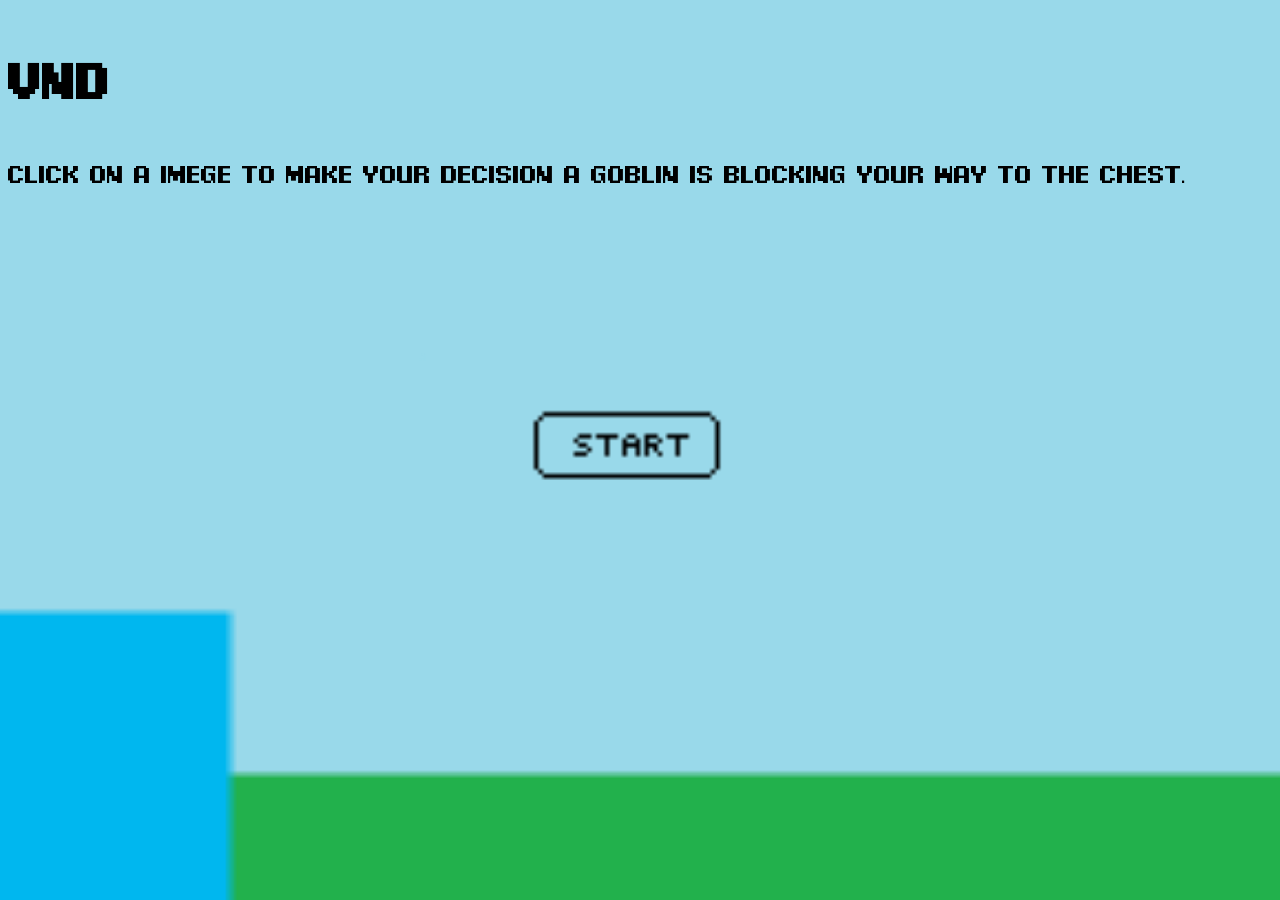
<file: index.html>
<!DOCTYPE html>
<html>
<head>
    <meta charset="utf-8" />
    <meta name="keywords" content="visual, novel, dnd" />
    <title>Visual Dnd</title>
    <link href="./css/vnd_styles1.css" rel="stylesheet" />
    <link href="./css/vnd_flexbox.css" rel="stylesheet" />
</head>
<body>
    <h1><p>Vnd</p></h1>
    <p>click on a imege to make your decision a goblin is blocking your way to the chest. </p>
    <a href="./html/vnd_firstchose.html" > <img src="./png/vnd_start.png" alt="vnd_start" class="clickable-image"> </a>
</body>
</html>
</file>
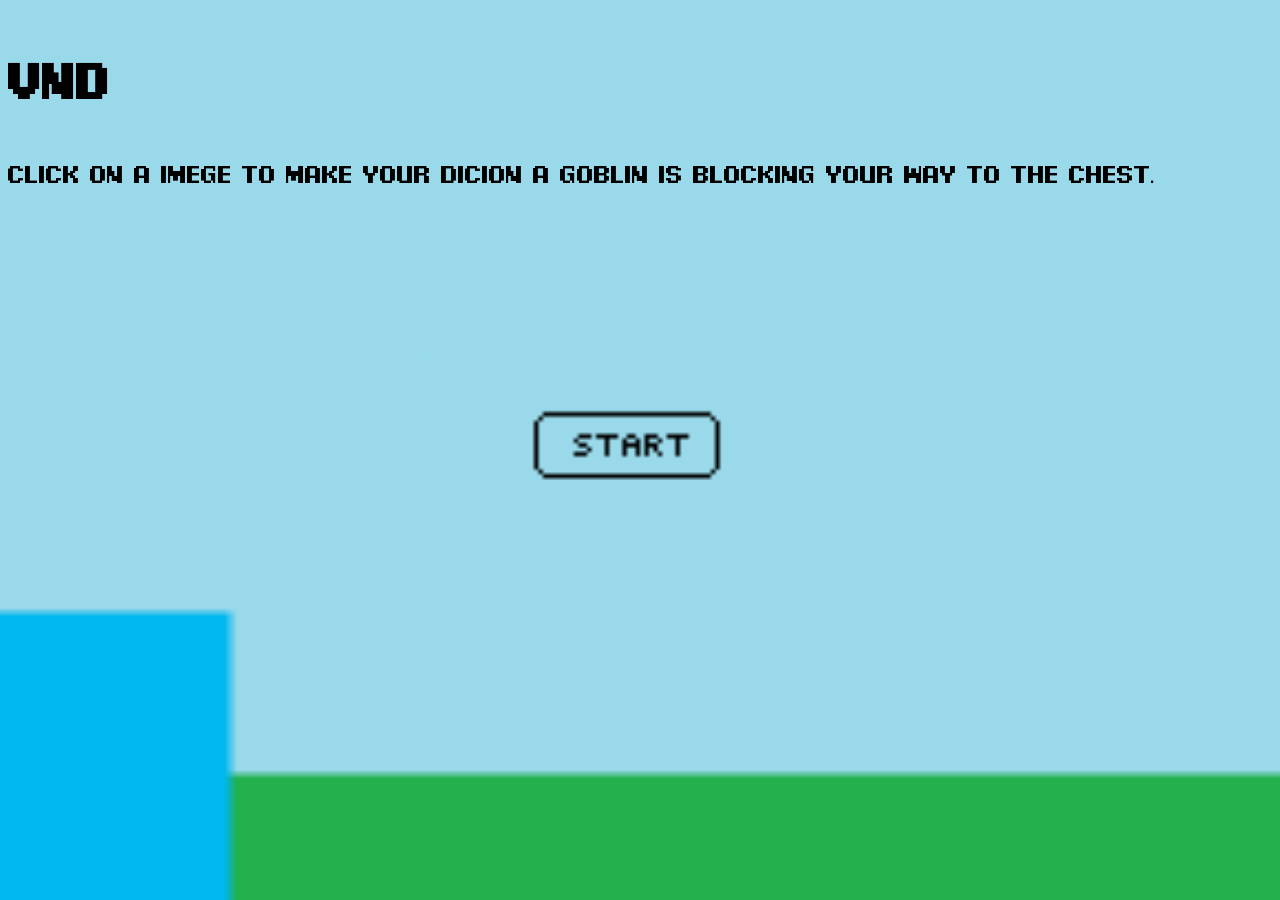
<file: vnd_index.html>
<!DOCTYPE html>
<html>
<head>
    <meta charset="utf-8" />
    <meta name="keywords" content="visual, novel, dnd" />
    <title>Visual Dnd</title>
    <link href="./css/vnd_styles1.css" rel="stylesheet" />
    <link href="./css/vnd_flexbox.css" rel="stylesheet" />
</head>
<body>
    <h1><p>Vnd</p></h1>
    <p>click on a imege to make your dicion a goblin is blocking your way to the chest. </p>
    <a href="./html/vnd_firstchose.html" > <img src="./png/vnd_start.png" alt="vnd_start" class="clickable-image"> </a>
</body>
</html>
</file>
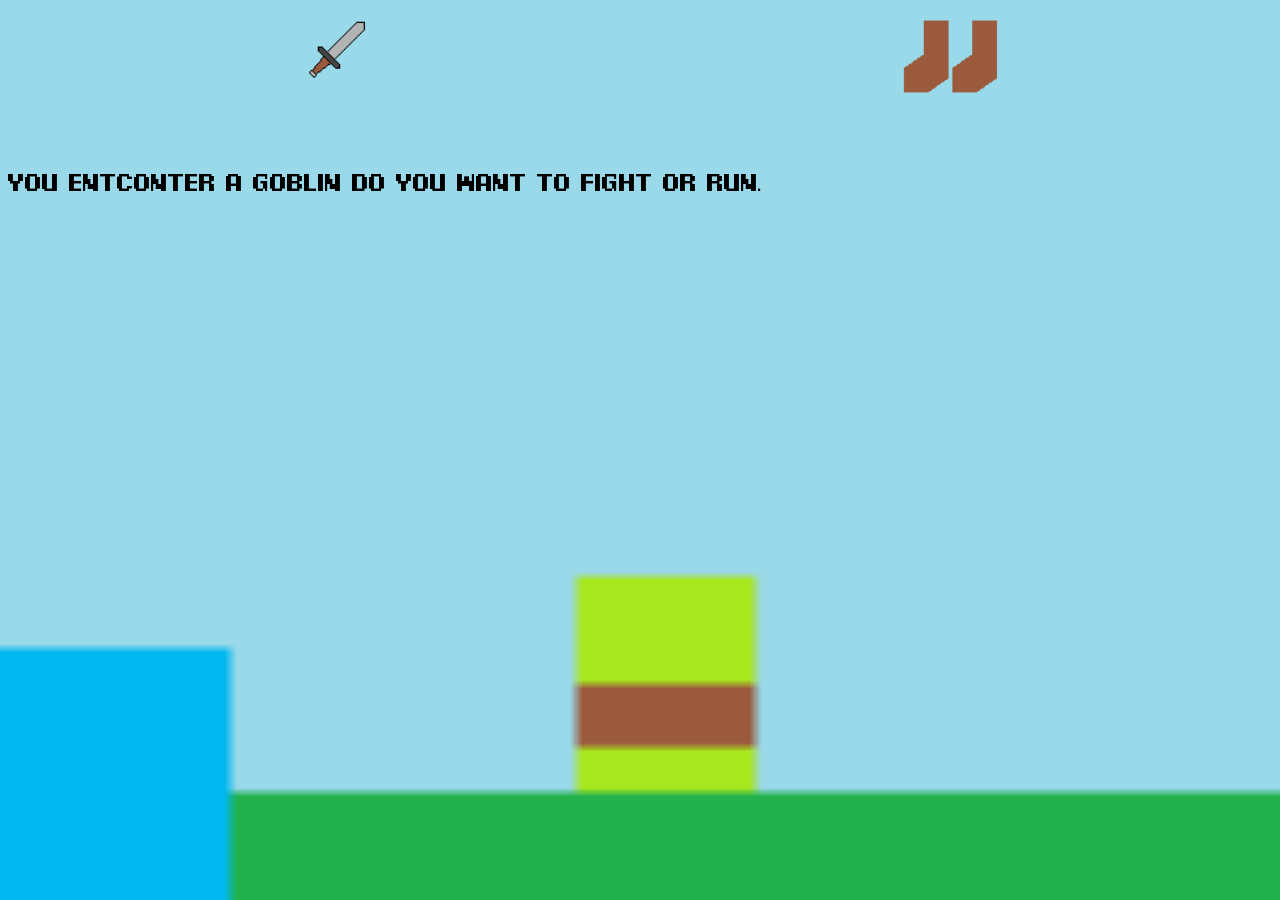
<file: html/vnd_firstchose.html>
<!DOCTYPE html>
<html>
<head>
    <meta charset="utf-8" />
    <meta name="keywords" content="visual, novel, dnd" />
    <title>Visual Dnd</title>
    <link href="../css/vnd_styles2.css" rel="stylesheet" />
    <link href="../css/vnd_flexbox.css" rel="stylesheet" />
</head>

<body>
    <div class="row">
        <div class="column">
            <a href="vnd_secondchose.html" > <img src="../png/vnd_sword.png" alt="vnd_start" class="clickable-image"> </a>
        </div>
        <div class="column">
            <a href="vnd_gameover.htm" > <img src="../png/vnd_boots.png" alt="vnd_start" class="clickable-image"> </a>
        </div>
    </div>
    <p>You entconter a goblin do you want to fight or run.</p>
</body>
</html>
</file>
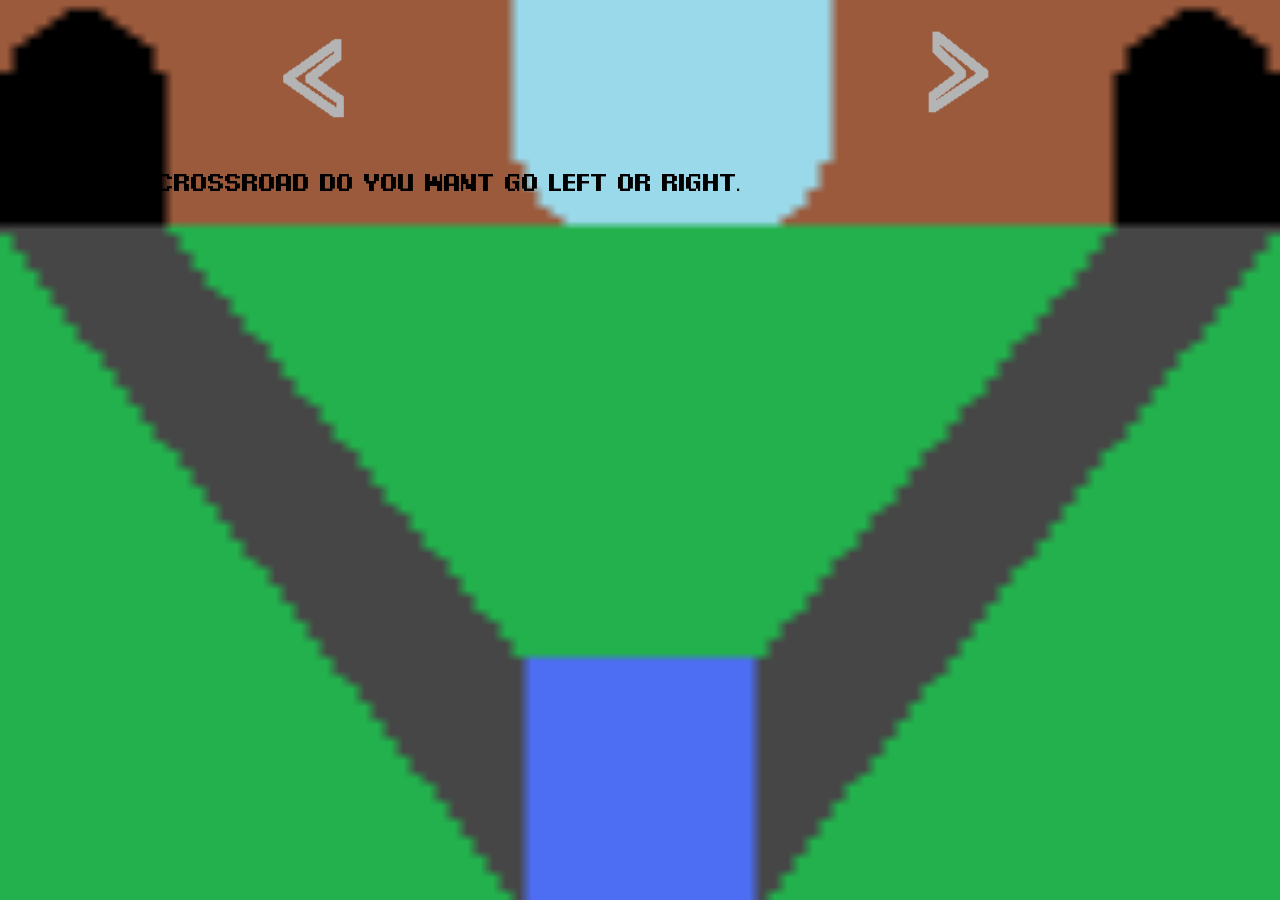
<file: html/vnd_fourthchose.html>
<!DOCTYPE html>
<html>
<head>
    <meta charset="utf-8" />
    <meta name="keywords" content="visual, novel, dnd" />
    <title>Visual Dnd</title>
    <link href="../css/vnd_styles4.css" rel="stylesheet" />
    <link href="../css/vnd_flexbox.css" rel="stylesheet" />
</head>

<body>
    <div class="row">
        <div class="column">
            <a href="vnd_gameover2.html" > <img src="../png/vnd_left.png" alt="vnd_start" class="clickable-image"> </a>
        </div>
        <div class="column">
            <a href="vnd_win.html" > <img src="../png/vnd_right.png" alt="vnd_start" class="clickable-image"> </a>
        </div>
    </div>
    <p>Your on a crossroad do you want go left or right.</p>
</body>
</html>
</file>
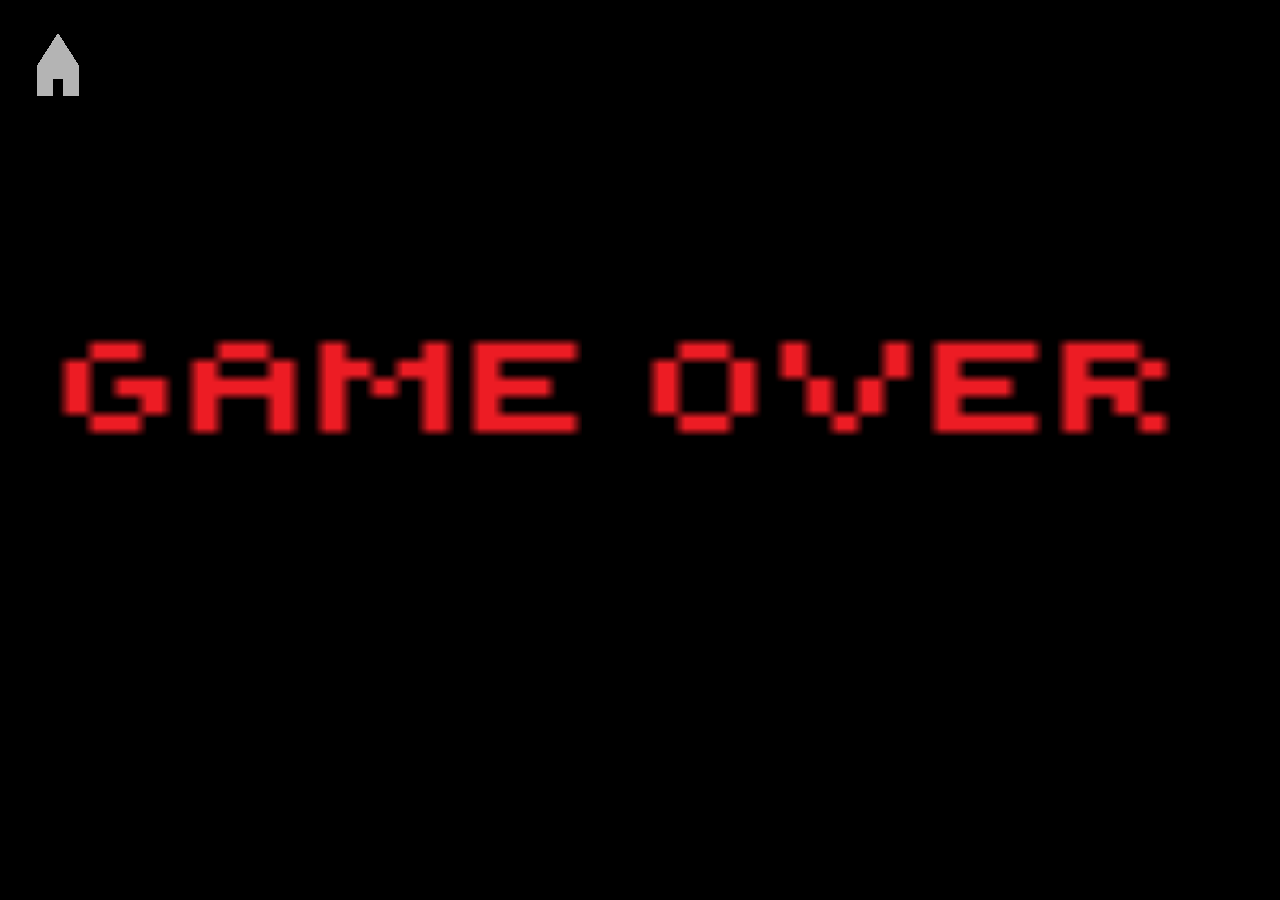
<file: html/vnd_gameover.htm>
<!DOCTYPE html>
<html>
<head>
    <meta charset="UTF-8">
    <meta name="viewport" content="visual, novel, dnd">
    <title>Visual Dnd</title>
    <link href="../css/vnd_gameover.css" rel="stylesheet" />
</head>
<body>
    <a href="../index.html" > <img src="../png/vnd_home.png" alt="vnd_home" class="clickable-image"> </a>
</body>
</html>
</file>
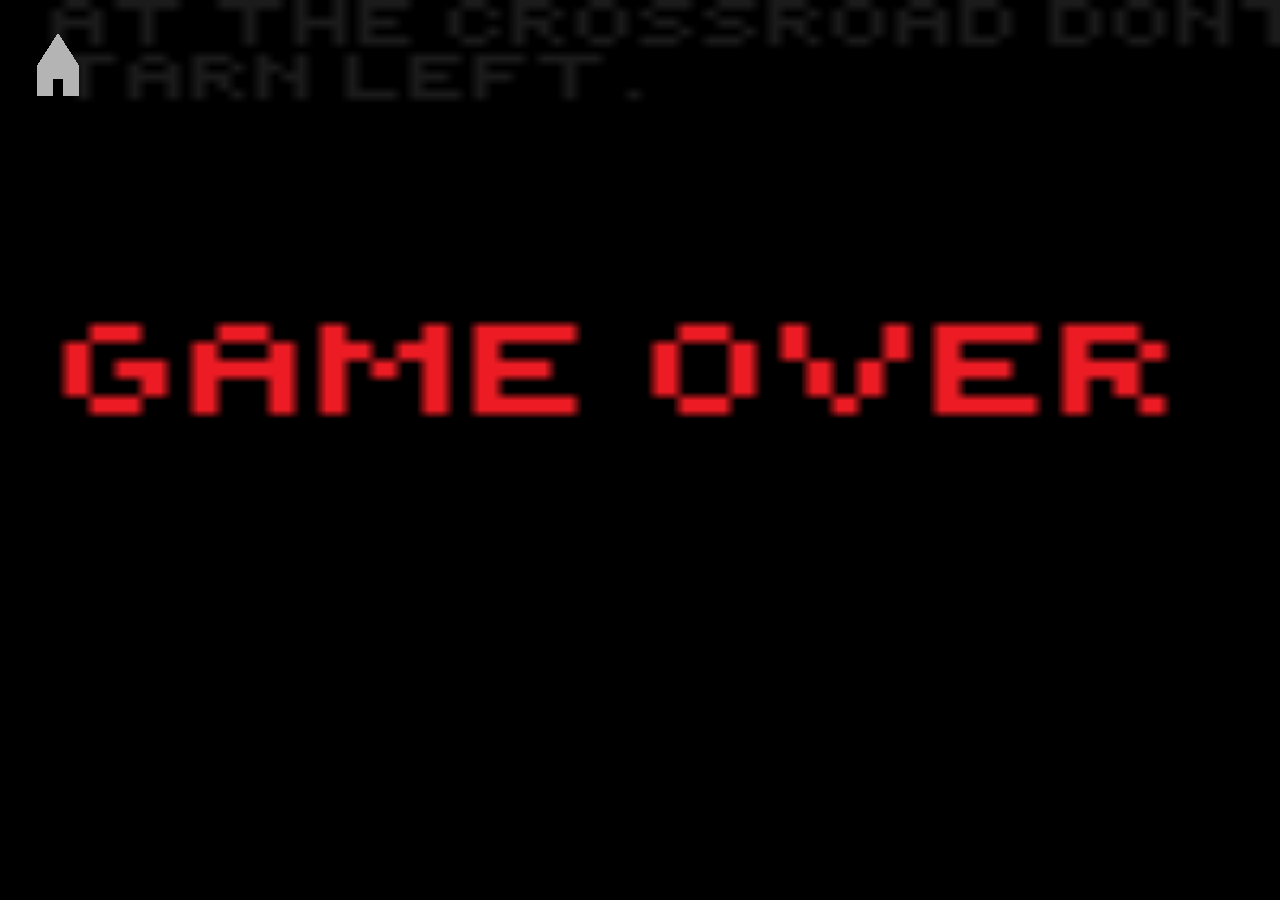
<file: html/vnd_gameover2.html>
<!DOCTYPE html>
<html>
<head>
    <meta charset="UTF-8">
    <meta name="viewport" content="visual, novel, dnd">
    <title>Visual Dnd</title>
    <link href="../css/vnd_gameover2.css" rel="stylesheet" />
</head>
<body>
    <a href="../index.html" > <img src="../png/vnd_home.png" alt="vnd_home" class="clickable-image"> </a>
</body>
</html>
</file>
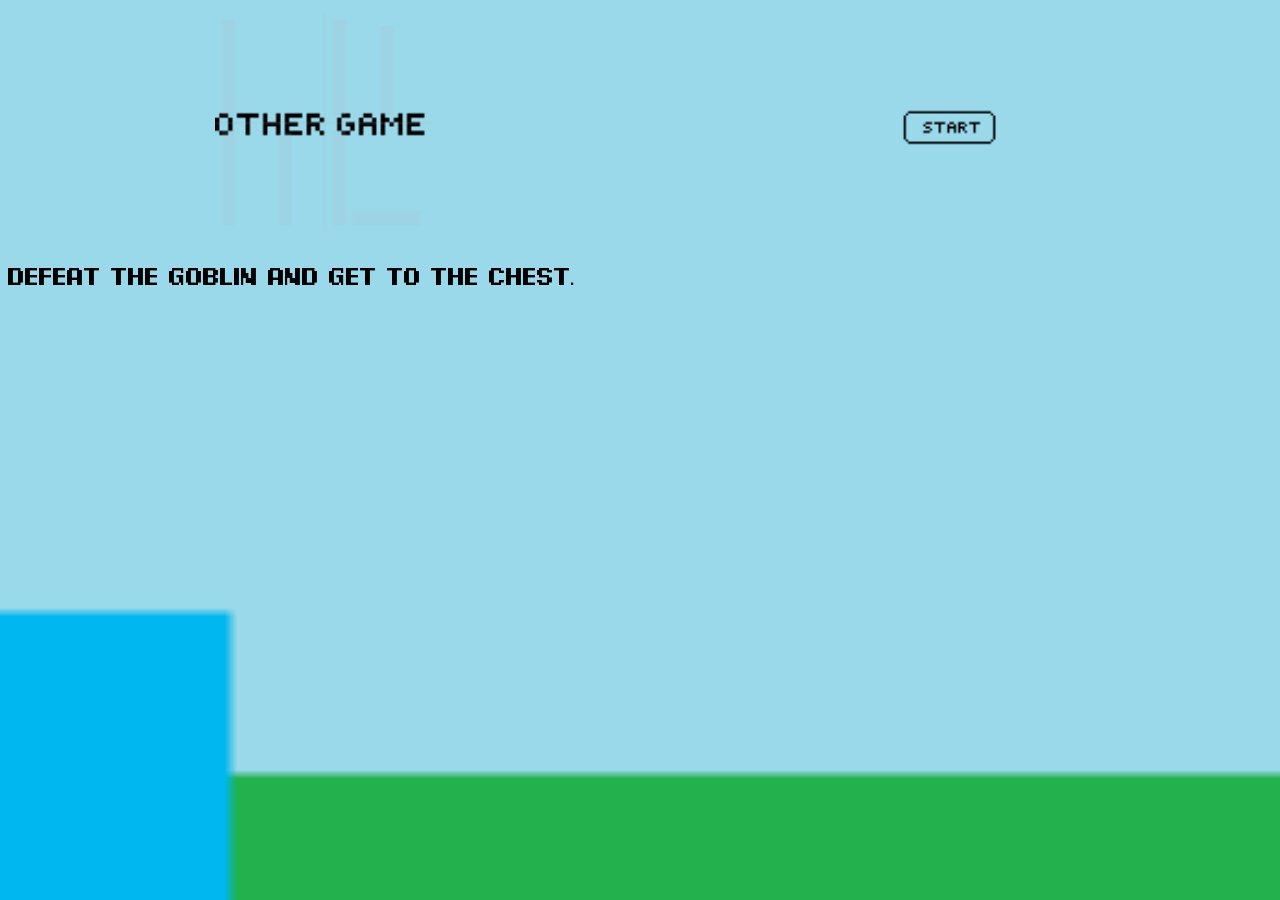
<file: html/vnd_home.html>
<!DOCTYPE html>
<html>
<head>
    <meta charset="utf-8" />
    <meta name="keywords" content="visual, novel, dnd" />
    <title>Visual Dnd</title>
    <link href="../css/vnd_styles1.css" rel="stylesheet" />
    <link href="../css/vnd_flexbox.css" rel="stylesheet" />
</head>
<body>
    <div class="row">
        <div class="column">
            <a href="https://mwj564.github.io/Project-1-A_Mini_Maze/" > <img src="../png/vnd_othergame.png" alt="vnd_start" class="clickable-image"> </a>
        </div>
        <div class="column">
            <a href="vnd_firstchose.html" > <img src="../png/vnd_start.png" alt="vnd_start" class="clickable-image"> </a>
        </div>
    </div>
    <p>Defeat the goblin and get to the chest. </p>
</body>
</html>
</file>
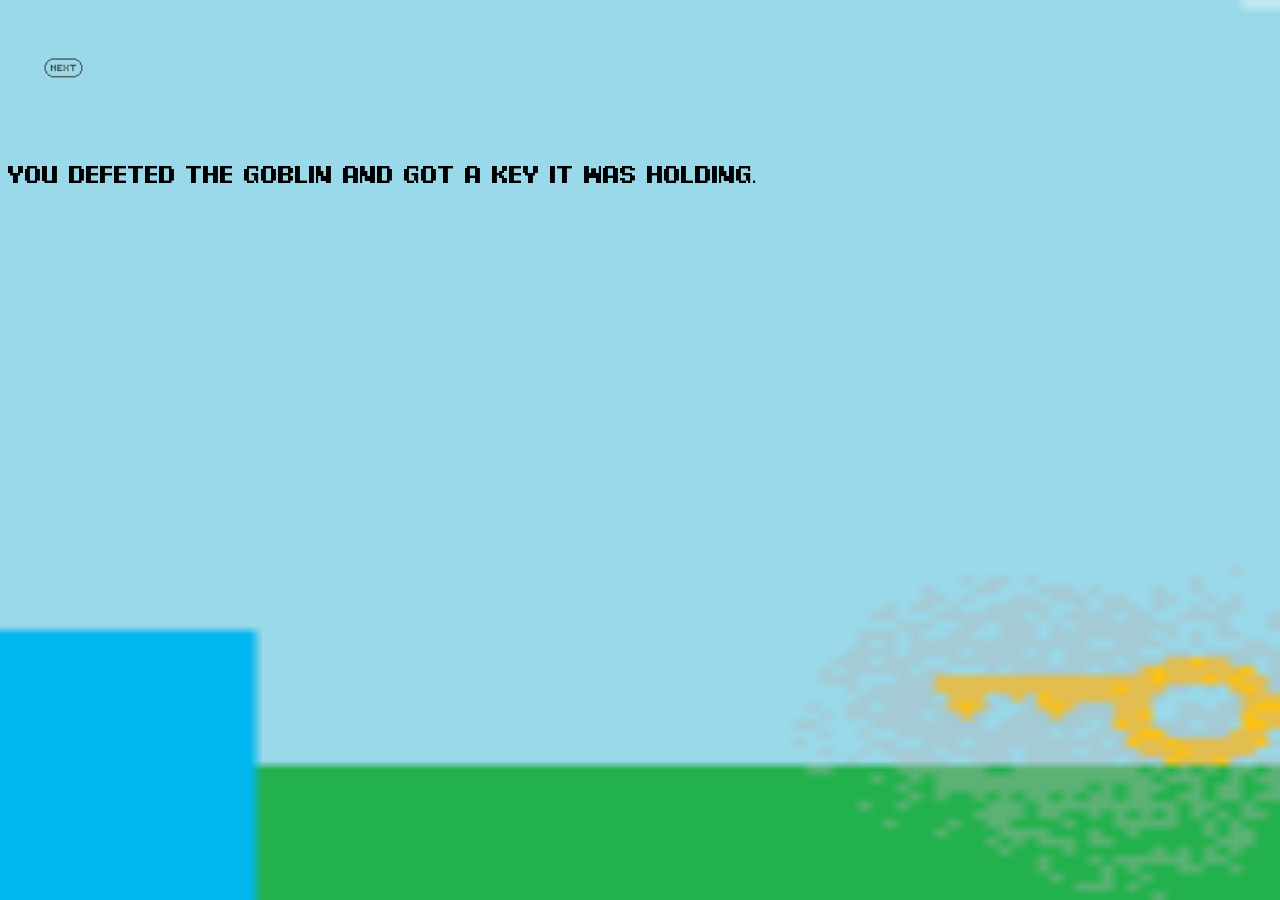
<file: html/vnd_key.html>
<!DOCTYPE html>
<html>
<head>
    <meta charset="utf-8" />
    <meta name="keywords" content="visual, novel, dnd" />
    <title>Visual Dnd</title>
    <link href="../css/vnd_key.css" rel="stylesheet" />
</head>
<body>
                <a href="vnd_fourthchose.html" > <img src="../png/vnd_next.png" alt="vnd_start" class="clickable-image"> </a>
                <p>You defeted the goblin and got a key it was holding.</p>
    </div>
</body>
</html>
</file>
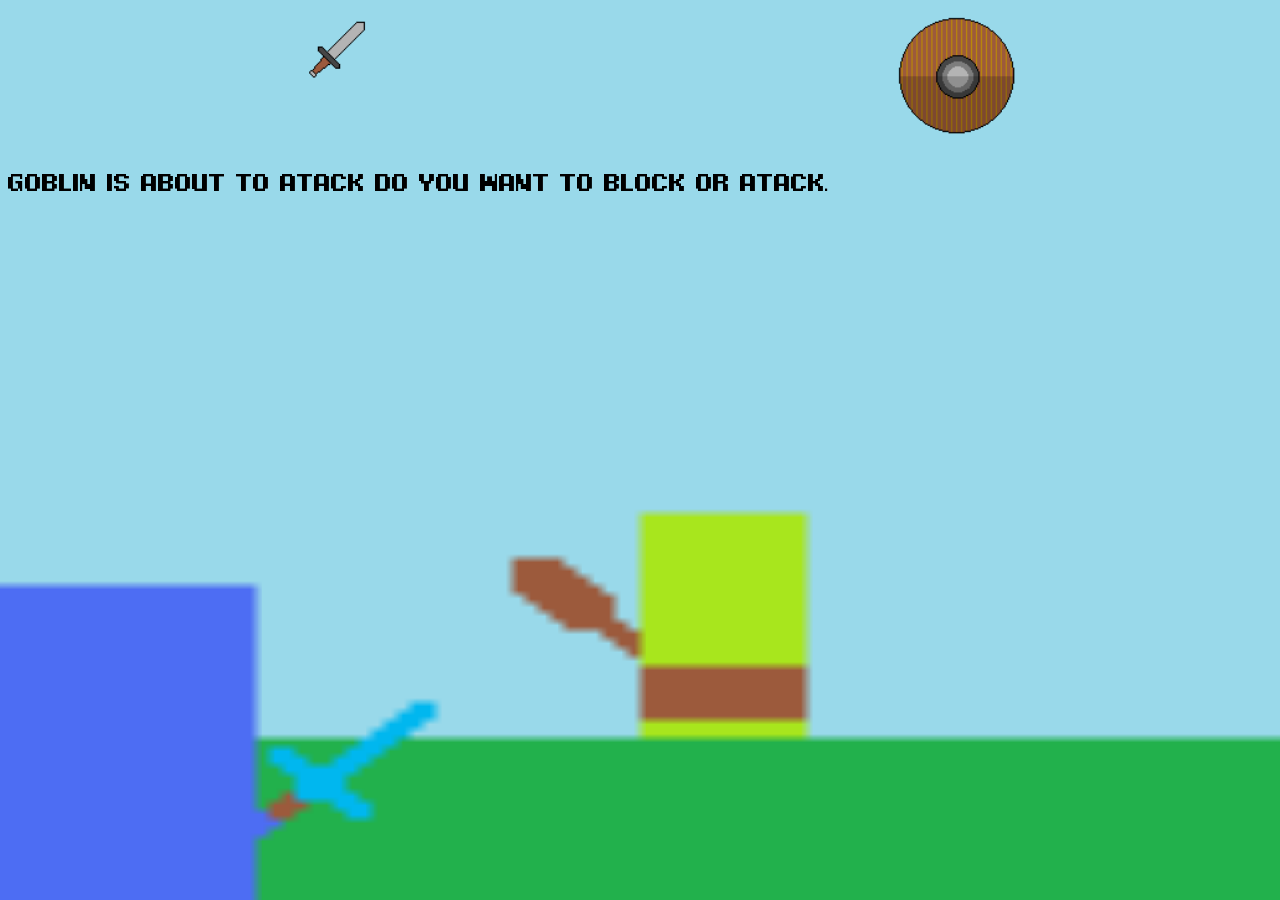
<file: html/vnd_secondchose.html>
<!DOCTYPE html>
<html>
<head>
    <meta charset="utf-8" />
    <meta name="keywords" content="visual, novel, dnd" />
    <title>Visual Dnd</title>
    <link href="../css/vnd_styles3.css" rel="stylesheet" />
    <link href="../css/vnd_flexbox.css" rel="stylesheet" />
</head>

<body>
    <div class="row">
        <div class="column">
            <a href="vnd_gameover.htm" > <img src="../png/vnd_sword.png" alt="vnd_start" class="clickable-image"> </a>
        </div>
        <div class="column">
            <a href="vnd_thirdchose.html" > <img src="../png/vnd_shields.png" alt="vnd_start" class="clickable-image"> </a>
        </div>
    </div>
    <p>Goblin is about to atack do you want to block or atack.</p>
</body>
</html>
</file>
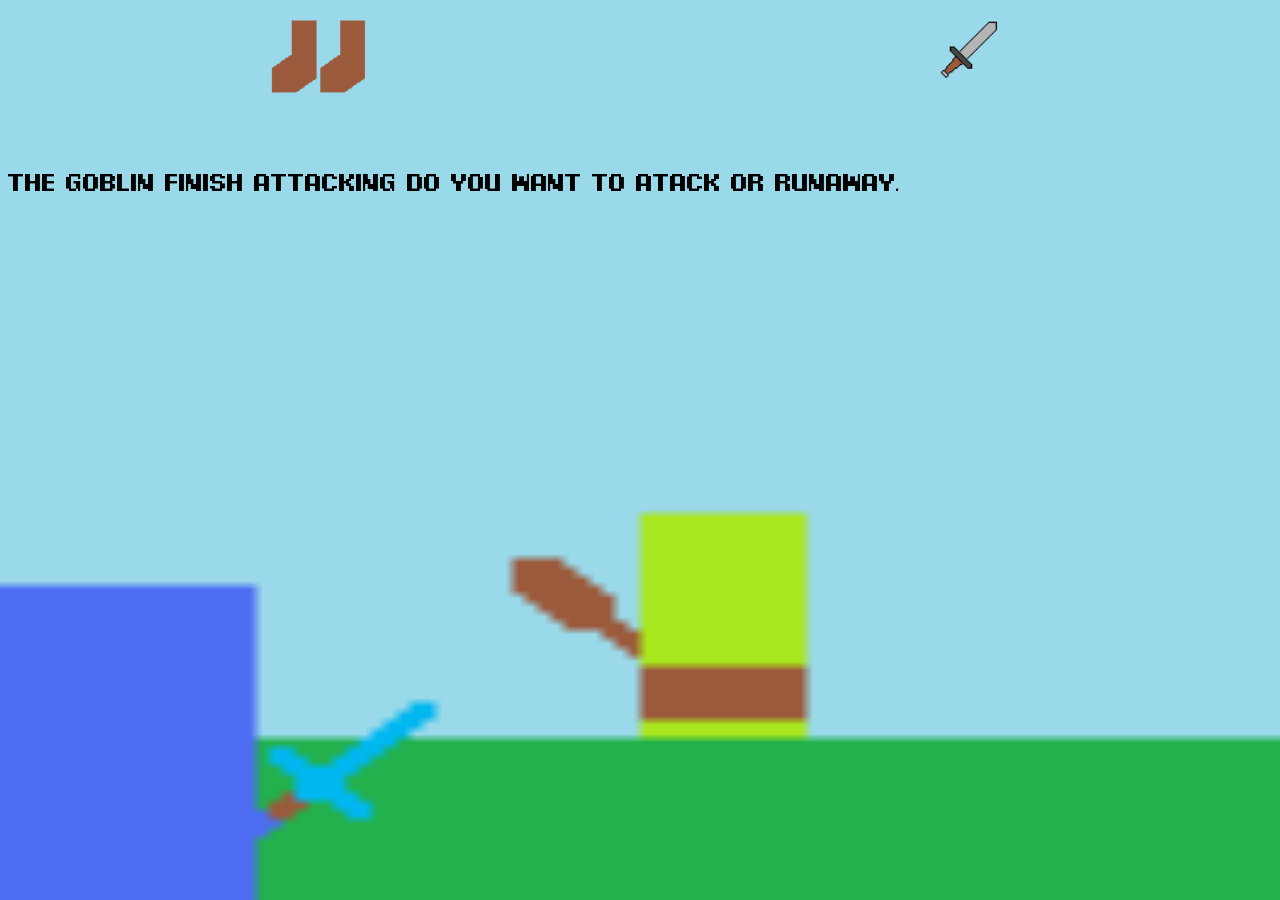
<file: html/vnd_thirdchose.html>
<!DOCTYPE html>
<html>
<head>
    <meta charset="utf-8" />
    <meta name="keywords" content="visual, novel, dnd" />
    <title>Visual Dnd</title>
    <link href="../css/vnd_styles3.css" rel="stylesheet" />
    <link href="../css/vnd_flexbox.css" rel="stylesheet" />
</head>

<body>
    <div class="row">
        <div class="column">
            <a href="vnd_gameover.htm" > <img src="../png/vnd_boots.png" alt="vnd_start" class="clickable-image"> </a>
        </div>
        <div class="column">
            <a href="vnd_key.html" > <img src="../png/vnd_sword.png" alt="vnd_start" class="clickable-image"> </a>
        </div>
    </div>
    <p>The goblin finish attacking do you want to atack or runaway.</p>
</body>
</html>
</file>
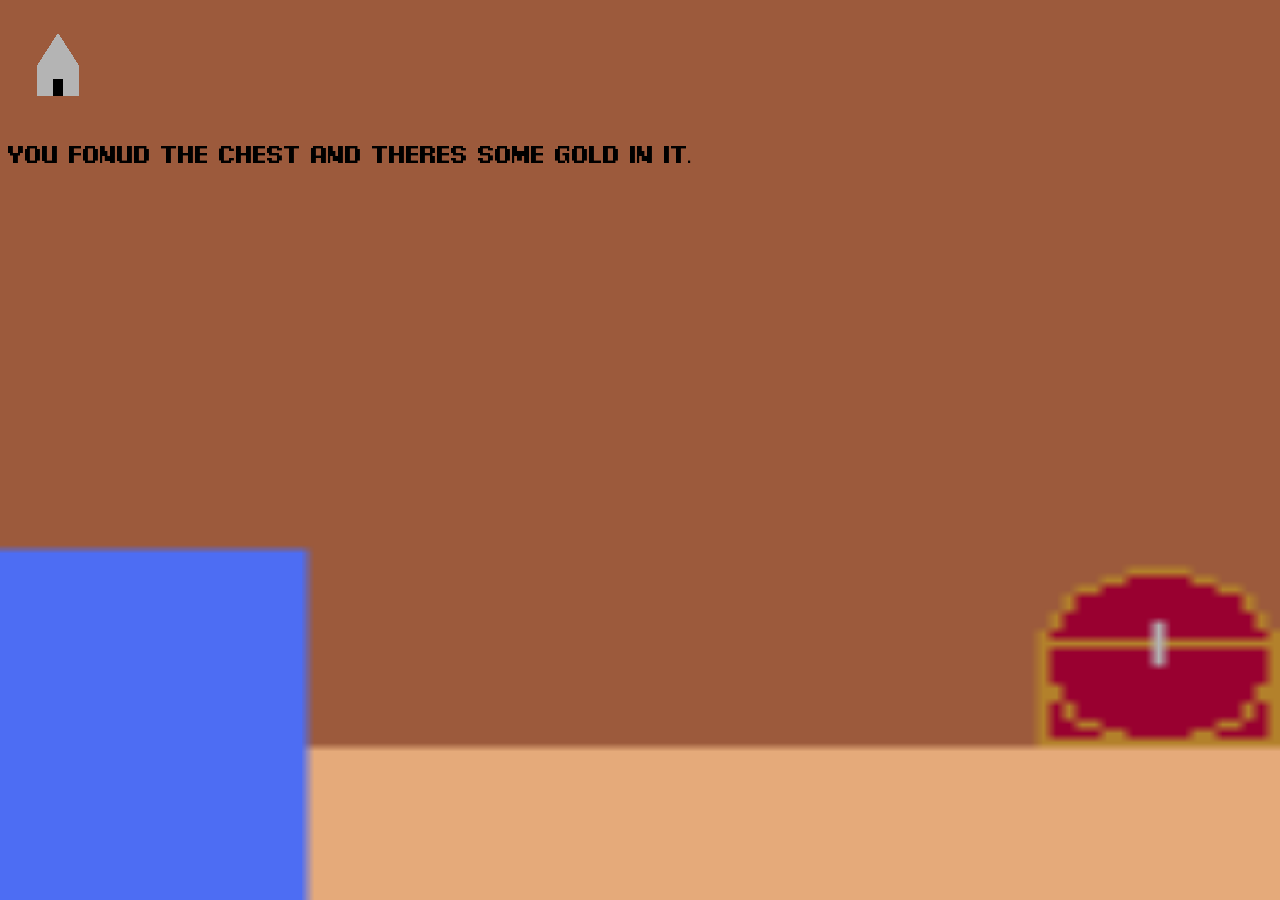
<file: html/vnd_win.html>
<!DOCTYPE html>
<html>
<head>
    <meta charset="UTF-8">
    <meta name="viewport" content="visual, novel, dnd">
    <title>Visual Dnd</title>
    <link href="../css/vnd_win.css" rel="stylesheet" />
</head>
<body>
    <a href="../html/vnd_home.html" > <img src="../png/vnd_home.png" alt="vnd_start" class="clickable-image"> </a>
    <p>You fonud the chest and theres some gold in it.</p>
</body>
</html>
</file>
<file: css/vnd_styles1.css>
@charset "utf-8";

@font-face {
	font-family: Pixel;
	src: url(../font/Pixel\ Digivolve.otf);
}

body {
    background-image: url(../png/vnd_opening.png);
    background-repeat: no-repeat;
    background-attachment: fixed;
    background-size: 100% 100%;
    font-size: 25px;
}

img {
  display: block;
  margin: auto;
  width: 35%;
}

p {
  font-family: Pixel;
}
</file>
<file: css/vnd_flexbox.css>
.row {
  display: flex;
}

.column {
  flex: 50%;
  padding: 5px;
}
</file>
<file: css/vnd_styles2.css>
@charset "utf-8";

@font-face {
	font-family: Pixel;
	src: url(../font/Pixel\ Digivolve.otf);
}

body {
    background-image: url(../png/vnd_entconter.png);
    background-repeat: no-repeat;
    background-attachment: fixed;
    background-size: 100% 100%;
    font-size: 25px;
}

img {
  display: block;
  margin: auto;
  width: 20%;
}

p {
  font-family: Pixel;
}
</file>
<file: css/vnd_styles4.css>
@charset "utf-8";

@font-face {
	font-family: Pixel;
	src: url(../font/Pixel\ Digivolve.otf);
}

body {
    background-image: url(../png/vnd_caves.png);
    background-repeat: no-repeat;
    background-attachment: fixed;
    background-size: 100% 100%;
    font-size: 25px;
}

img {
  display: block;
  margin: auto;
  width: 20%;
}

p {
  font-family: Pixel;
}
</file>
<file: css/vnd_gameover.css>
body {
    background-image: url(../png/vnd_gameover.png);
    background-repeat: no-repeat;
    background-attachment: fixed;
    background-size: 100% 100%;
}
</file>
<file: css/vnd_gameover2.css>
body {
    background-image: url(../png/vnd_gameover2.png);
    background-repeat: no-repeat;
    background-attachment: fixed;
    background-size: 100% 100%;
}
</file>
<file: css/vnd_key.css>
@charset "utf-8";

@font-face {
	font-family: Pixel;
	src: url(../font/Pixel\ Digivolve.otf);
}

body {
    background-image: url(../png/vnd_key.png);
    background-repeat: no-repeat;
    background-attachment: fixed;
    background-size: 100% 100%;
    font-size: 25px;
}

img {
  display: block;
  width: 10%;
}

p {
  font-family: Pixel;
}
</file>
<file: css/vnd_styles3.css>
@charset "utf-8";

@font-face {
	font-family: Pixel;
	src: url(../font/Pixel\ Digivolve.otf);
}

body {
    background-image: url(../png/vnd_fight.png);
    background-repeat: no-repeat;
    background-attachment: fixed;
    background-size: 100% 100%;
    font-size: 25px;
}

img {
  display: block;
  margin: auto;
  width: 20%;
}

p {
  font-family: Pixel;
}
</file>
<file: css/vnd_win.css>
@charset "utf-8";

@font-face {
	font-family: Pixel;
	src: url(../font/Pixel\ Digivolve.otf);
}

body {
    background-image: url(../png/vnd_winscreen.png);
    background-repeat: no-repeat;
    background-attachment: fixed;
    background-size: 100% 100%;
    font-size: 25px;
}

p {
  font-family: Pixel;
}
</file>
